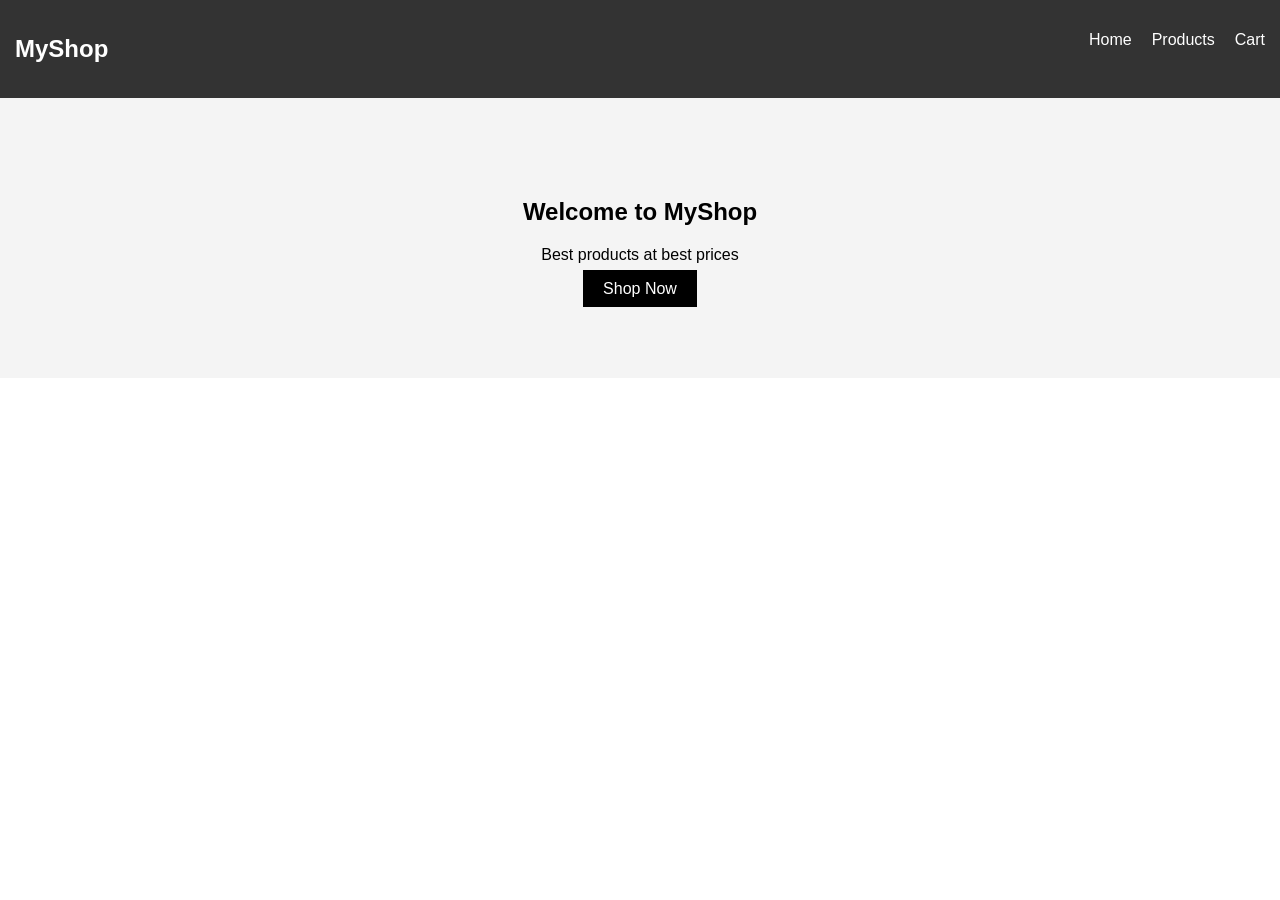
<file: index.html>
<!DOCTYPE html>
<html>
  <head>
    <title>MyShop</title>
    <link rel="stylesheet" href="css/style.css">
    <script src="js/script.js" defer></script>
  </head>

  <body>
    <nav>
      <h1>MyShop</h1>
      <ul>
        <li><a href="index.html">Home</a></li>
        <li><a href="products.html">Products</a></li>
        <li><a href="cart.html">Cart</a></li>
      </ul>
    </nav>

    <header class="hero">
      <h2>Welcome to MyShop</h2>
      <p>Best products at best prices</p>
      <a href="products.html" class="btn">Shop Now</a>
    </header>
  </body>
</html>
</file>
<file: css/style.css>
body {
  font-family: Arial;
  margin: 0;
}

nav {
  display: flex;
  justify-content: space-between;
  padding: 15px;
  background: #333;
  color: white;
}

nav ul {
  display: flex;
  list-style: none;
  gap: 20px;
}

nav a {
  color: white;
  text-decoration: none;
}

.hero {
  text-align: center;
  padding: 80px;
  background: #f4f4f4;
}

.btn {
  background: black;
  color: white;
  padding: 10px 20px;
  text-decoration: none;
}

.title {
  text-align: center;
  margin: 30px;
}

.products-grid {
  display: grid;
  grid-template-columns: repeat(4, 1fr);
  gap: 20px;
  padding: 20px;
}

.product {
  border: 1px solid #ddd;
  padding: 10px;
  text-align: center;
}

.product img {
  width: 100%;
}

.product-detail {
  text-align: center;
  max-width: 600px;
  margin: 40px auto;
}

.product-detail img {
  width: 300px;
  margin: 0 auto 20px;
  display: block;
}

button {
  background: black;
  color: white;
  border: none;
  padding: 10px;
  cursor: pointer;
}

.product:hover {
  transform: scale(1.05);
  transition: 0.3s;
}

button:hover {
  background: #555;
}

@media (max-width: 768px) {
  .products-grid {
    grid-template-columns: repeat(2, 1fr);
  }
}

@media (max-width: 480px) {
  .products-grid {
    grid-template-columns: 1fr;
  }
}
</file>
